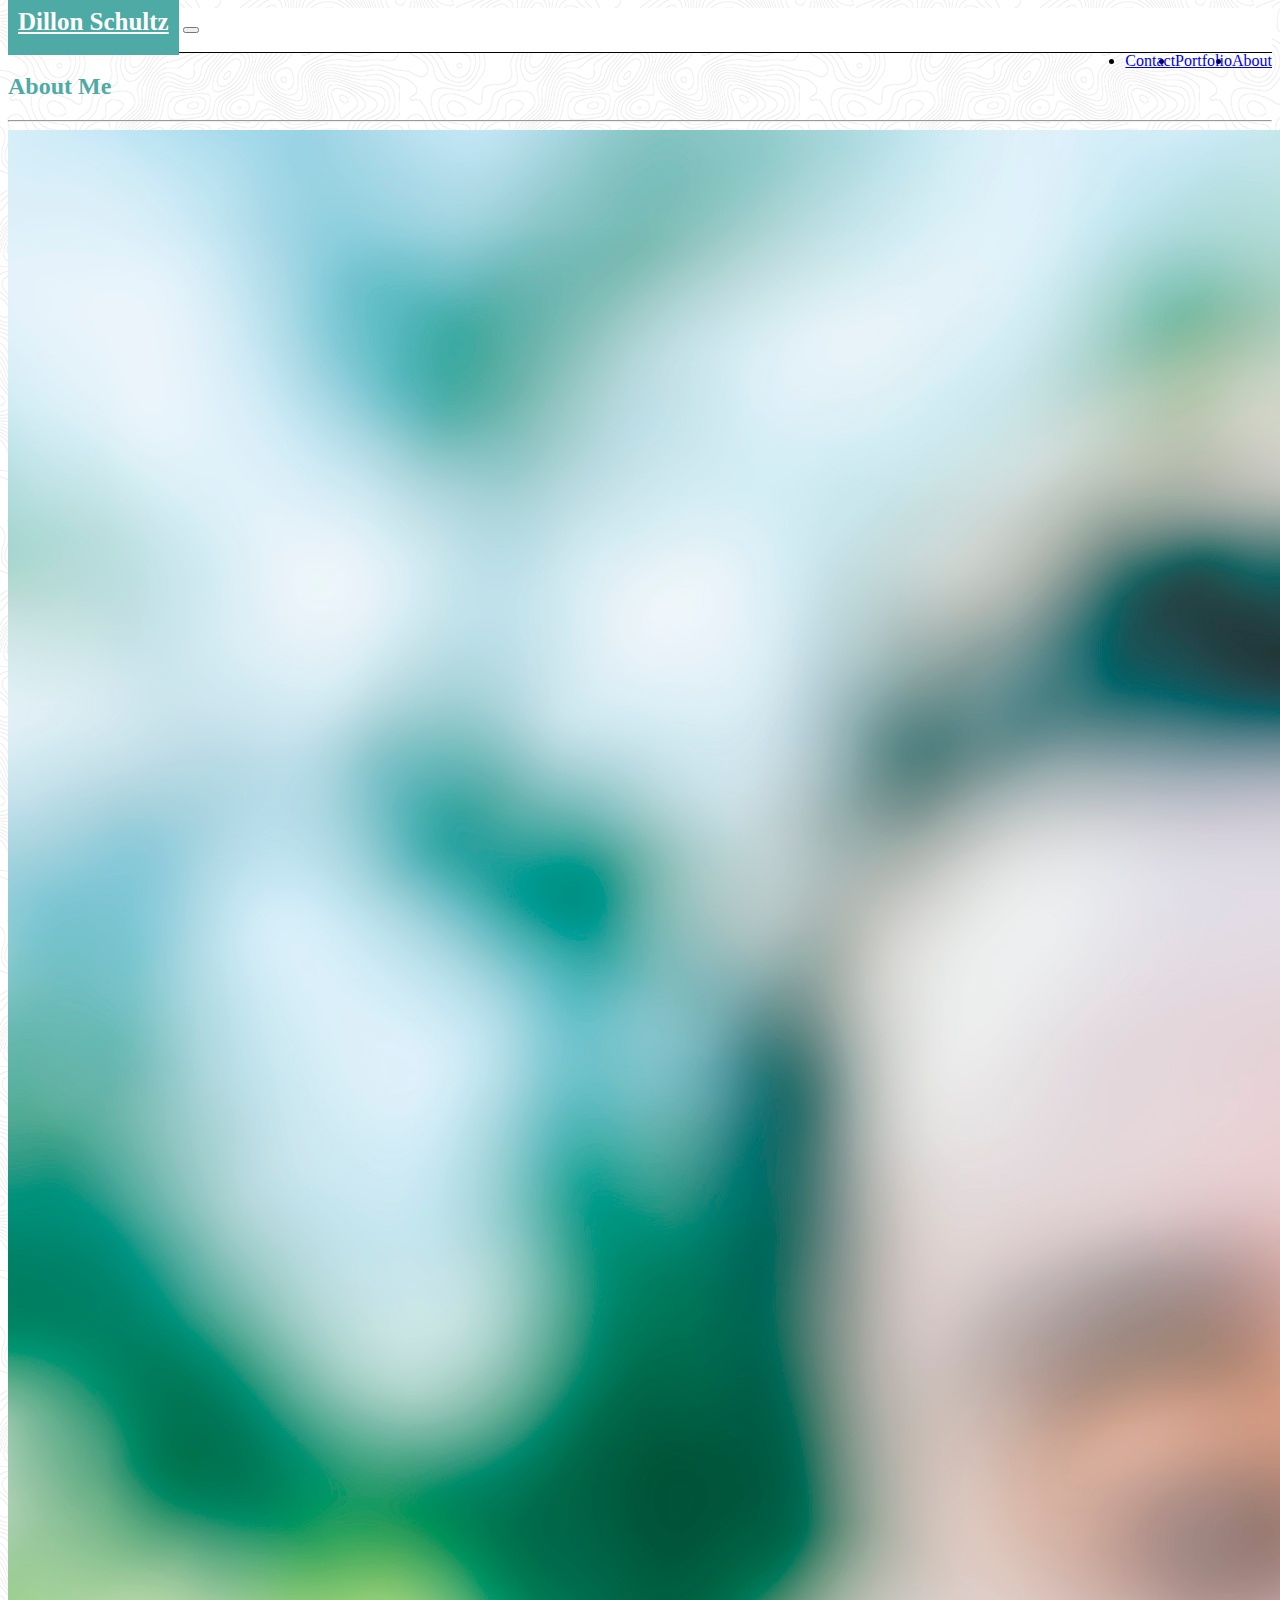
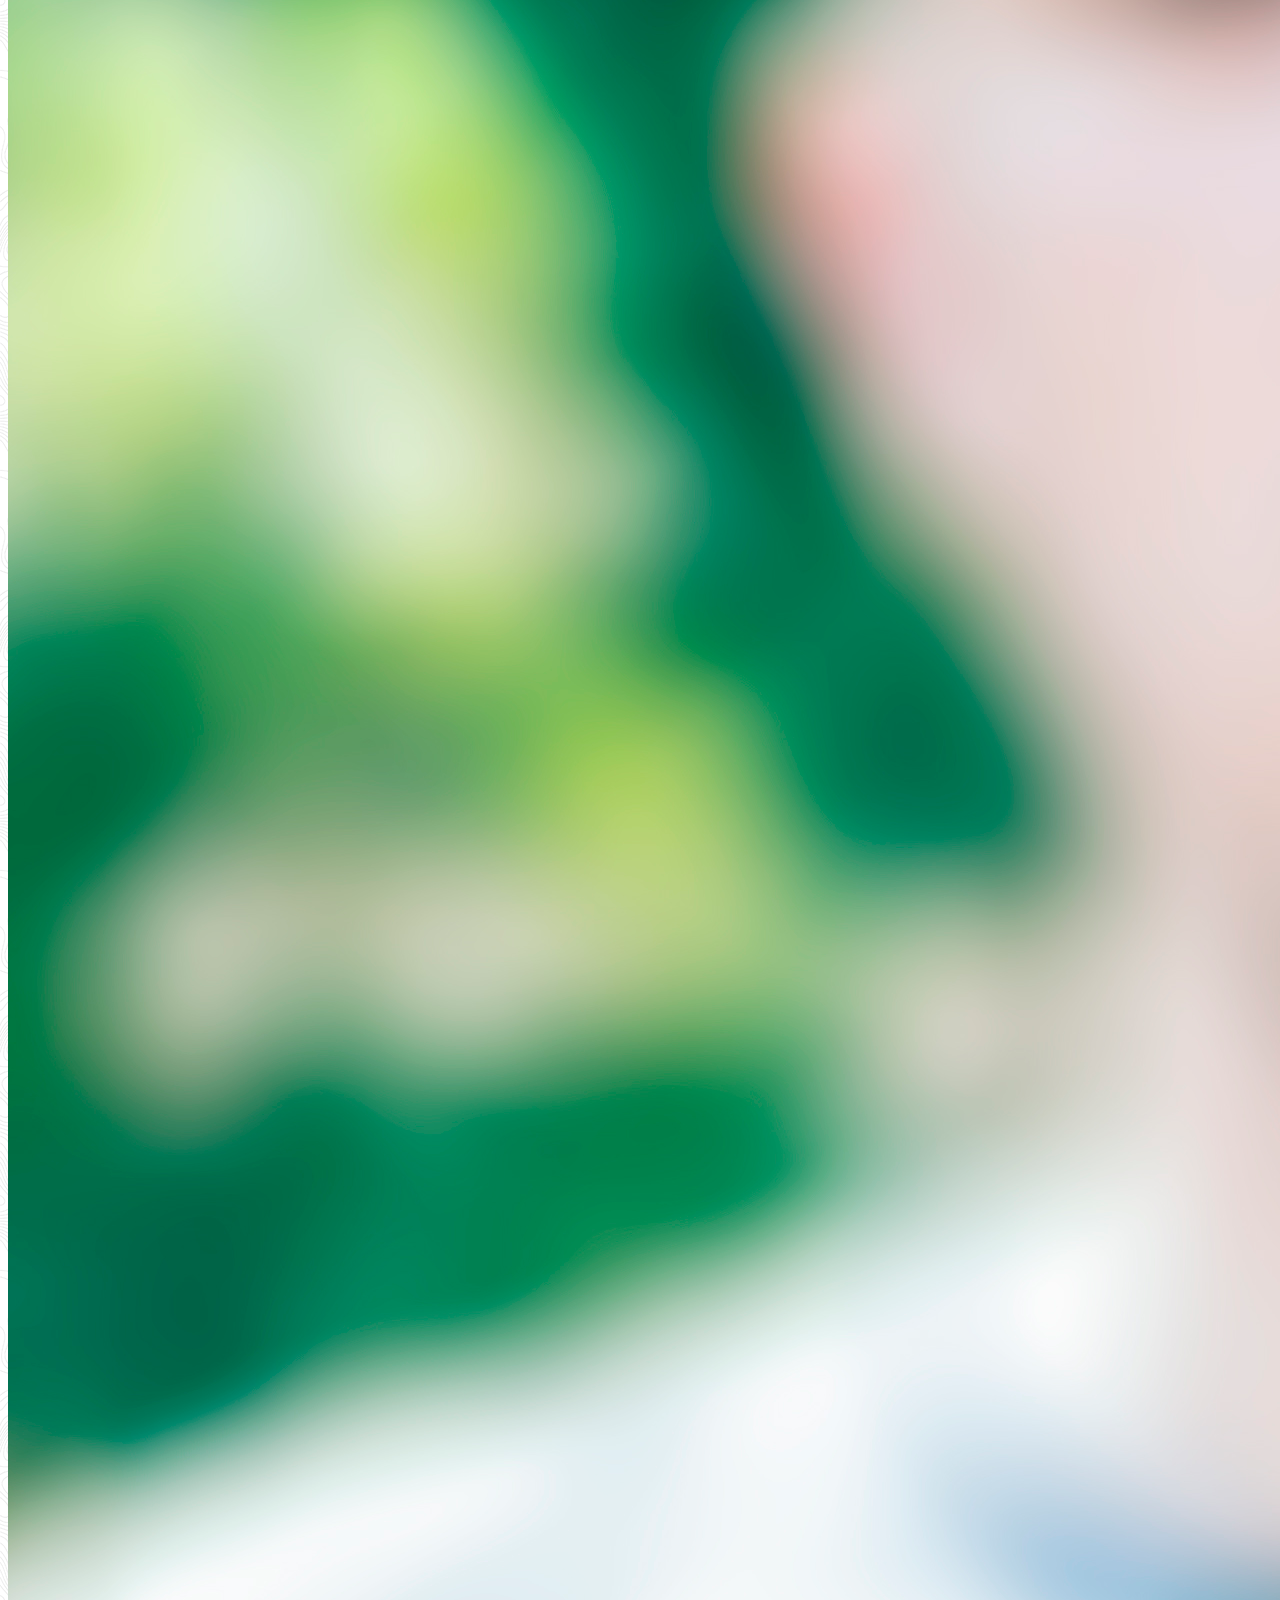
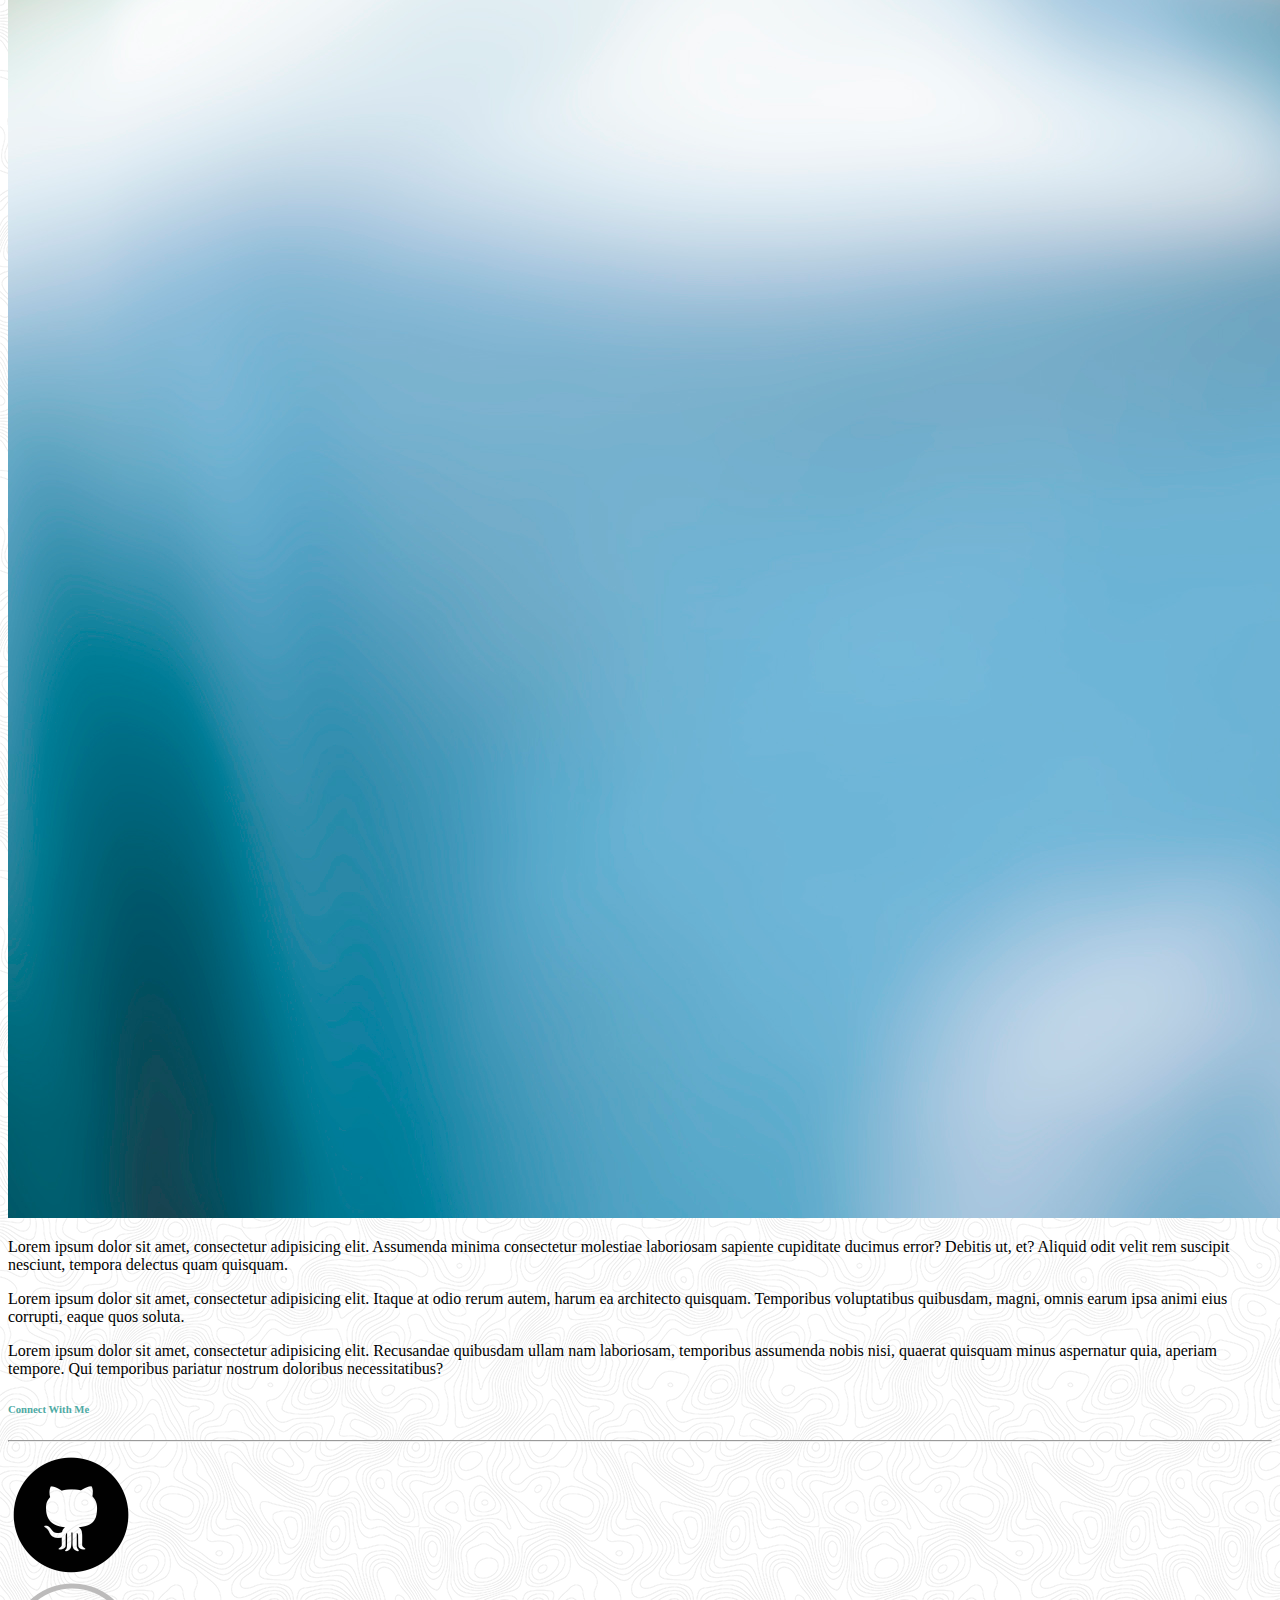
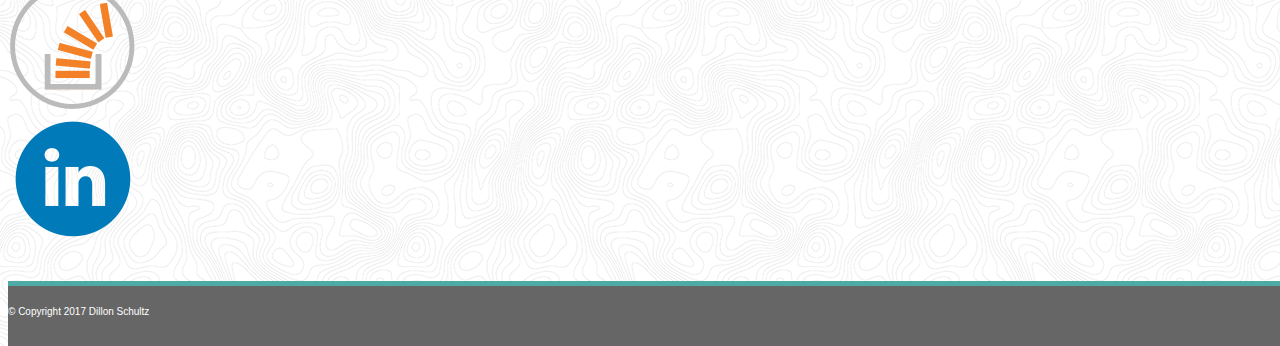
<file: index.html>
<!DOCTYPE html>
<html lang="en">
<head>
    <meta charset="UTF-8">
    <title>About Me</title>
    <meta name="viewport" content="width=device-width, initial-scale-1">
    <link rel="stylesheet" href="https://maxcdn.bootstrapcdn.com/bootstrap/4.0.0-beta.2/css/bootstrap.min.css" integrity="sha384-PsH8R72JQ3SOdhVi3uxftmaW6Vc51MKb0q5P2rRUpPvrszuE4W1povHYgTpBfshb" crossorigin="anonymous">
    <link rel="stylesheet" href="assets/css/style.css">
</head>
<body>
<!-- Navbar -->
    <nav class="navbar navbar-expand-sm navbar-light nav-style">
        <a class="navbar-brand" id="logotype" href="index.html">Dillon Schultz</a>
        <button class="navbar-toggler" type="button" data-toggle="collapse" data-target="#navbarTogglerDemo02" aria-controls="navbarTogglerDemo02" aria-expanded="false" aria-label="Toggle navigation">
            <span class="navbar-toggler-icon"></span>
        </button>

        <div class="collapse navbar-collapse">
            <ul class="navbar-nav mr-auto mt-2 mt-sm-0">
              <li class="nav-item active nav-float">
                <a class="nav-link" href="index.html">About</a>
              </li>
              <li class="nav-item nav-float">
                <a class="nav-link" href="portfolio.html">Portfolio</a>
              </li>
              <li class="nav-item nav-float">
                <a class="nav-link" href="contact.html">Contact</a>
              </li>
            </ul>
        </div>
    </nav>
    
<!-- Content -->

    <div class="container">
        <div class="row">
            <div class="col-md-8">
                <div class="card mt-4">
                    <div class="card-body">
                        <h2 class="content-title">About Me</h2>
                        <hr>
                        <div class="row">
                            <div class="col-md-4">
                                <img src="assets/images/self-portrait.jpg" alt="" class="img-fluid" id="self-portrait">
                            </div>
                            <div class="col-md-8">
                                <p>Lorem ipsum dolor sit amet, consectetur adipisicing elit. Assumenda minima consectetur molestiae laboriosam sapiente cupiditate ducimus error? Debitis ut, et? Aliquid odit velit rem suscipit nesciunt, tempora delectus quam quisquam.</p>
                                <p>Lorem ipsum dolor sit amet, consectetur adipisicing elit. Itaque at odio rerum autem, harum ea architecto quisquam. Temporibus voluptatibus quibusdam, magni, omnis earum ipsa animi eius corrupti, eaque quos soluta.</p>
                                <p>Lorem ipsum dolor sit amet, consectetur adipisicing elit. Recusandae quibusdam ullam nam laboriosam, temporibus assumenda nobis nisi, quaerat quisquam minus aspernatur quia, aperiam tempore. Qui temporibus pariatur nostrum doloribus necessitatibus?</p>
                            </div>
                        </div>

                    </div>
                </div>
            </div>
<!-- Sidebar -->
            <div class="col-md-4">
                <div class="card mt-4" id="margin-bot">
                    <div class="card-body text-center">
                        <h6 class="sidebar-title">Connect With Me</h6>
                        <hr>
                        <div class="row">
                           <div class="col-4">
                               <img src="assets/images/GitHub-icons/if_github_circle_black_107161.png" alt="" class="img-fluid">
                           </div>
                           <div class="col-4">
                               <img src="assets/images/StackOverflow-icons/if_stackoverflow_1220302.png" alt="" class="img-fluid">
                           </div>
                           <div class="col-4">
                               <img src="assets/images/LinkedIn-icons/if_linkedin_circle_color_107178.png" alt="" class="img-fluid">
                           </div>
                        </div>
                    </div>
                </div>
            </div>
        </div>
    </div>

<!-- Footer -->
    <div class="clearfix"></div>
    <footer class="footer mt-5 text-center">
        <p>&#169; Copyright 2017 Dillon Schultz</p>
    </footer>
</body>
</html>
</file>
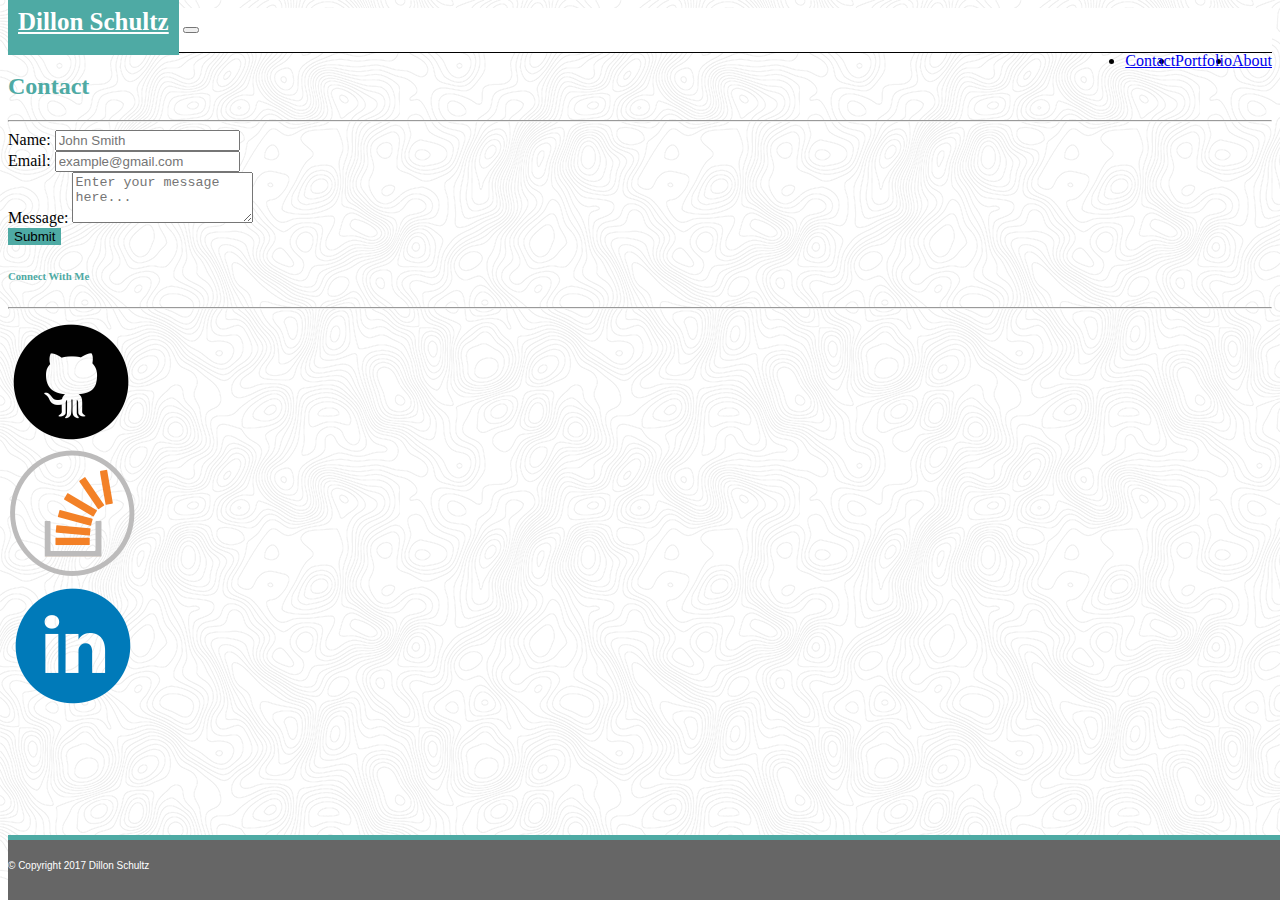
<file: contact.html>
<!DOCTYPE html>
<html lang="en">
<head>
    <meta charset="UTF-8">
    <title>Contact</title>
    <link rel="stylesheet" href="https://maxcdn.bootstrapcdn.com/bootstrap/4.0.0-beta.2/css/bootstrap.min.css" integrity="sha384-PsH8R72JQ3SOdhVi3uxftmaW6Vc51MKb0q5P2rRUpPvrszuE4W1povHYgTpBfshb" crossorigin="anonymous">
    <link rel="stylesheet" href="assets/css/style.css">
</head>
<body>
<!-- Navbar -->
    <nav class="navbar navbar-expand-sm navbar-light nav-style">
        <a class="navbar-brand" id="logotype" href="index.html">Dillon Schultz</a>
        <button class="navbar-toggler" type="button" data-toggle="collapse" data-target="#navbarTogglerDemo02" aria-controls="navbarTogglerDemo02" aria-expanded="false" aria-label="Toggle navigation">
            <span class="navbar-toggler-icon"></span>
        </button>

        <div class="collapse navbar-collapse">
            <ul class="navbar-nav mr-auto mt-2 mt-sm-0">
              <li class="nav-item active nav-float">
                <a class="nav-link" href="index.html">About</a>
              </li>
              <li class="nav-item nav-float">
                <a class="nav-link" href="portfolio.html">Portfolio</a>
              </li>
              <li class="nav-item nav-float">
                <a class="nav-link" href="contact.html">Contact</a>
              </li>
            </ul>
        </div>
    </nav>
    
<!-- Content -->
    <div class="container">
        <div class="row">
            <div class="col-md-8">
                <div class="card mt-4">
                    <div class="card-body">
                        <h2 class="content-title">Contact</h2>
                        <hr>
                        <form>
                            <div class="form-group">
                                <label for="exampleInputEmail1">Name: </label>
                                <input type="email" class="form-control" id="exampleInputEmail1" aria-describedby="emailHelp" placeholder="John Smith">
                            </div>
                            <div class="form-group">
                                <label for="exampleInputEmail1">Email: </label>
                                <input type="email" class="form-control" id="exampleInputEmail1" aria-describedby="emailHelp" placeholder="example@gmail.com">
                            </div>
                            <div class="form-group">
                                <label for="exampleFormControlTextarea1">Message:</label>
                                <textarea class="form-control" id="exampleFormControlTextarea1" rows="3" placeholder="Enter your message here..."></textarea>
                            </div>
                            <button type="submit" class="btn btn-primary" id="green-background">Submit</button>
                        </form>
                    </div>
                </div>
            </div>
<!-- Sidebar -->
            <div class="col-md-4">
                <div class="card mt-4" id="margin-bot">
                    <div class="card-body text-center">
                        <h6 class="sidebar-title">Connect With Me</h6>
                        <hr>
                        <div class="row">
                           <div class="col-4">
                               <img src="assets/images/GitHub-icons/if_github_circle_black_107161.png" alt="" class="img-fluid">
                           </div>
                           <div class="col-4">
                               <img src="assets/images/StackOverflow-icons/if_stackoverflow_1220302.png" alt="" class="img-fluid">
                           </div>
                           <div class="col-4">
                               <img src="assets/images/LinkedIn-icons/if_linkedin_circle_color_107178.png" alt="" class="img-fluid">
                           </div>
                        </div>
                    </div>
                </div>
            </div>
        </div>
    </div>

<!-- Footer -->
    <footer class="footer mt-5 text-center">
        <p>&#169; Copyright 2017 Dillon Schultz</p>
    </footer>
</body>
</html>
</file>
<file: assets/css/style.css>
html {
    position: relative;
    min-height: 100%;
}

body {
    background-image: url(../images/topography.png);
    margin-bottom: 100px;
}

.nav-style {
    background-color: #fff;
    border-bottom: 1px solid black;
}

.nav-float {
    float: right;
}

.footer {
    position: absolute;
    bottom: 0;
    width: 100%;
    height: 60px;
/*    line-height: 60px;*/
    background-color: #666666;
    border-top: 5px solid #4eaaa4;
}

.footer p {
    color: #fff;
    font-size: 10px;
    font-family: 'Arial', 'Helvetica Neue', Helvetica, sans-serif;
    margin-top: 20px;
}

#margin-bot {
    margin-bottom: 60px;
}

.img-margin-top {
    margin-top: 15px;
}


.text-overlay {
    text-align: center;
    background-color: #4eaaa4;
    padding: 10px;
    color: #fff;
    transition: transform 300ms ease-in-out;
}

.text-overlay:hover {
    transform: scale(1.1);
    z-index: 9;
}

.content-title,
.sidebar-title {
    color: #4eaaa4;
    font-family: 'Georgia', Times, Times New Roman, serif;
    font-weight: 700;
}

#green-background {
    background-color: #4eaaa4;
    border: none;
}

#logotype {
    text-align: center;
    padding: 20px 10px;
    background-color: #4eaaa4;
    color: #fff;
    font-size: 25px;
    font-weight: 700;
    font-family: Georgia, Times, Times New Roman, serif;
}
</file>
